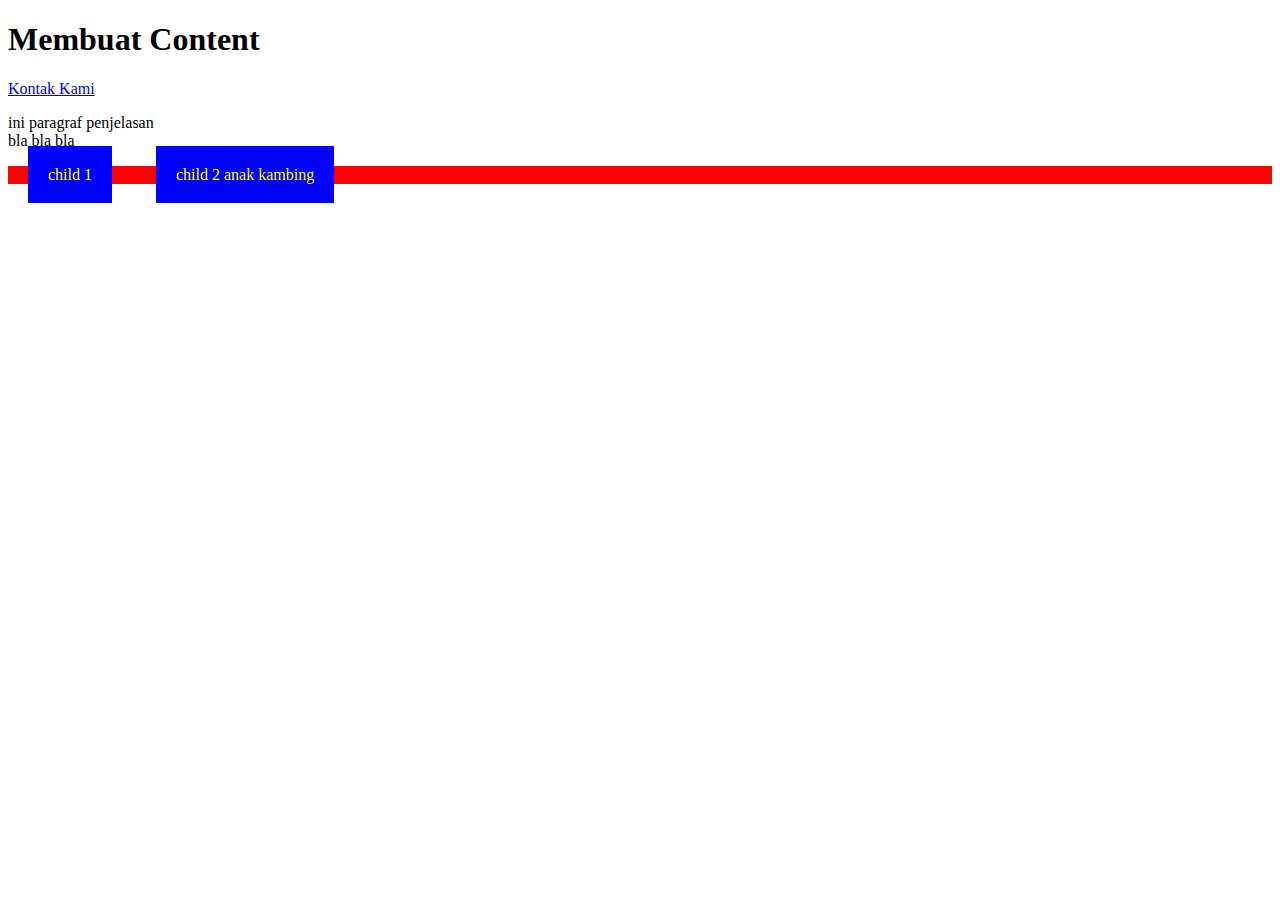
<file: PUT_Day_1/index.html>
<!DOCTYPE html>

<html>
    <head>
        <title>Perempuan Untuk Teknologi </title>
        <link rel="stylesheet" href="style.css">
    </head>
    
    <body>
        <h1>
            Membuat Content
        </h1>
        <a href="kontak-kami.html">Kontak Kami</a>

        <p>
            ini paragraf penjelasan <br>
            bla bla bla
        </p>

        <div class="bapak">
            <div class="anak">child 1</div>
            <div class="anak">child 2 anak kambing</div>
        </div>
    </body>

</html>
</file>
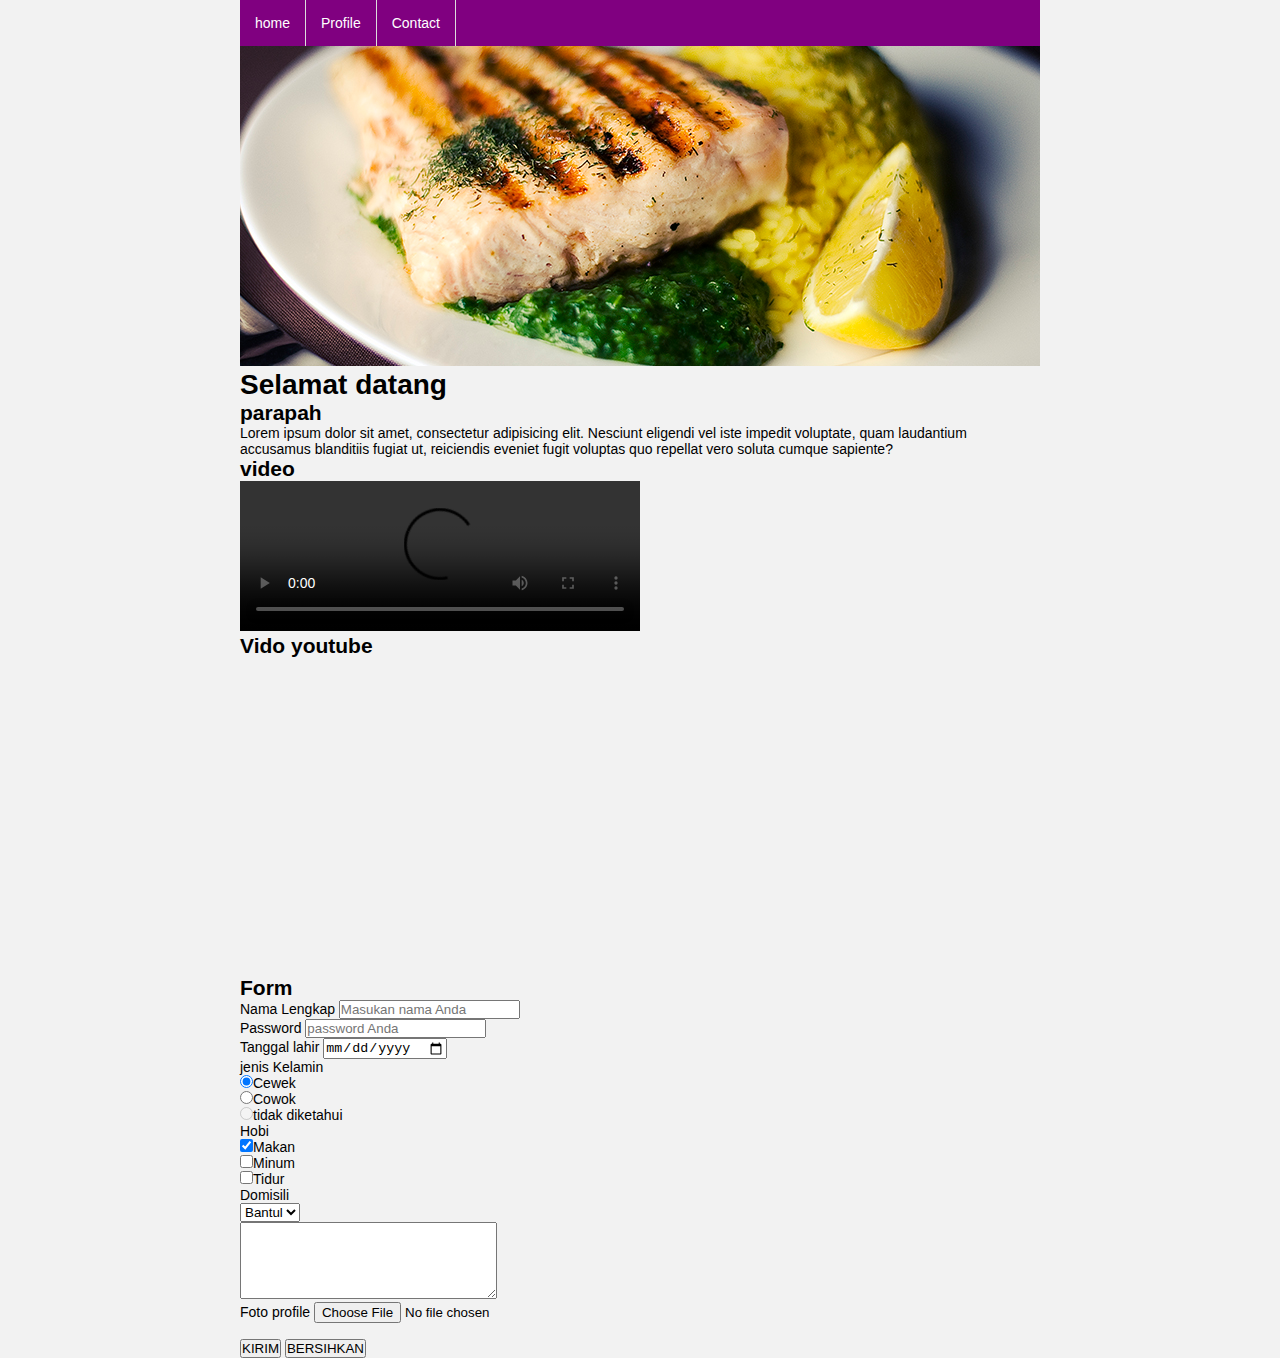
<file: PUT_Day_2/index.html>
<!DOCTYPE html>
<html lang="en">
<head>
	<meta charset="UTF-8">
	<title>Document</title>
	<link rel="stylesheet" href="style.css">

</head>

<body>
	<div class="container">
		<nav>
			<ul>
				<li>
					<a href="" target="_blank">home</a>
				</li>
				<li>
					<a href="">Profile</a>
				</li>
				<li>
					<a href="">Contact</a>
				</li>
			</ul>
		</nav>

		<img src="images/gambar.jpg" alt="gambar header">

		<h1>Selamat datang</h1>

		<h2>parapah</h2>
		<p>
			Lorem ipsum dolor sit amet, consectetur adipisicing elit. Nesciunt eligendi vel iste impedit voluptate, quam laudantium accusamus blanditiis fugiat ut, reiciendis eveniet fugit voluptas quo repellat vero soluta cumque sapiente?
		</p>

		<h2>video</h2>
		<video width="400" controls>
		  <source src="https://www.w3schools.com/html/mov_bbb.mp4" type="video/mp4">
		  Your browser does not support HTML5 video.
		</video>

		<h2>Vido youtube</h2>
		<iframe width="560" height="315" src="https://www.youtube.com/embed/XUPHmKPWFmM" frameborder="0" allowfullscreen></iframe>

		<h2>Form</h2>
		<form action="profile.html">
			<div>
				<label for="fullname">Nama Lengkap</label>
				<input type="text" name="fullname" id="fullname" placeholder="Masukan nama Anda"><br>
			</div>
			<div>
				<label for="password">Password</label>
				<input type="password" name="password" id="password" placeholder="password Anda"><br>
			</div>
			<div>
				<label for="date">Tanggal lahir</label>
				<input type="date" name="date" id="date"><br>
			</div>

			<div>
				<label for="gender">jenis Kelamin</label><br>
				<input type="radio" name="gender" checked>Cewek<br>
				<input type="radio" name="gender">Cowok<br>
				<input type="radio" name="gender" disabled>tidak diketahui<br>
			</div>

			<div>
				<label for="hobi">Hobi</label><br>
				<input type="checkbox" name="hobi" checked>Makan<br>
				<input type="checkbox" name="hobi">Minum<br>
				<input type="checkbox" name="hobi">Tidur<br>
			</div>

			<div>
				<label for="domisili">Domisili</label><br>
				<select name="domisili" id="domisili">
					<option value="">Jogja</option>
					<option value="">klaten</option>
					<option value="" selected>Bantul</option>
					<option value="" disabled>Bdg</option>
				</select>
			</div>
			<div>
				<textarea name="" id="" cols="30" rows="5"></textarea>
			</div>

			<div>
				<label for="file">Foto profile</label>
				<input type="file" name="file" id="file"><br>
			</div>

			<div>
				<br>
				<input type="submit" value="KIRIM">
				<input type="reset" value="BERSIHKAN">
				
			</div>

		</form>

	</div>
	
</body>
</html>
</file>
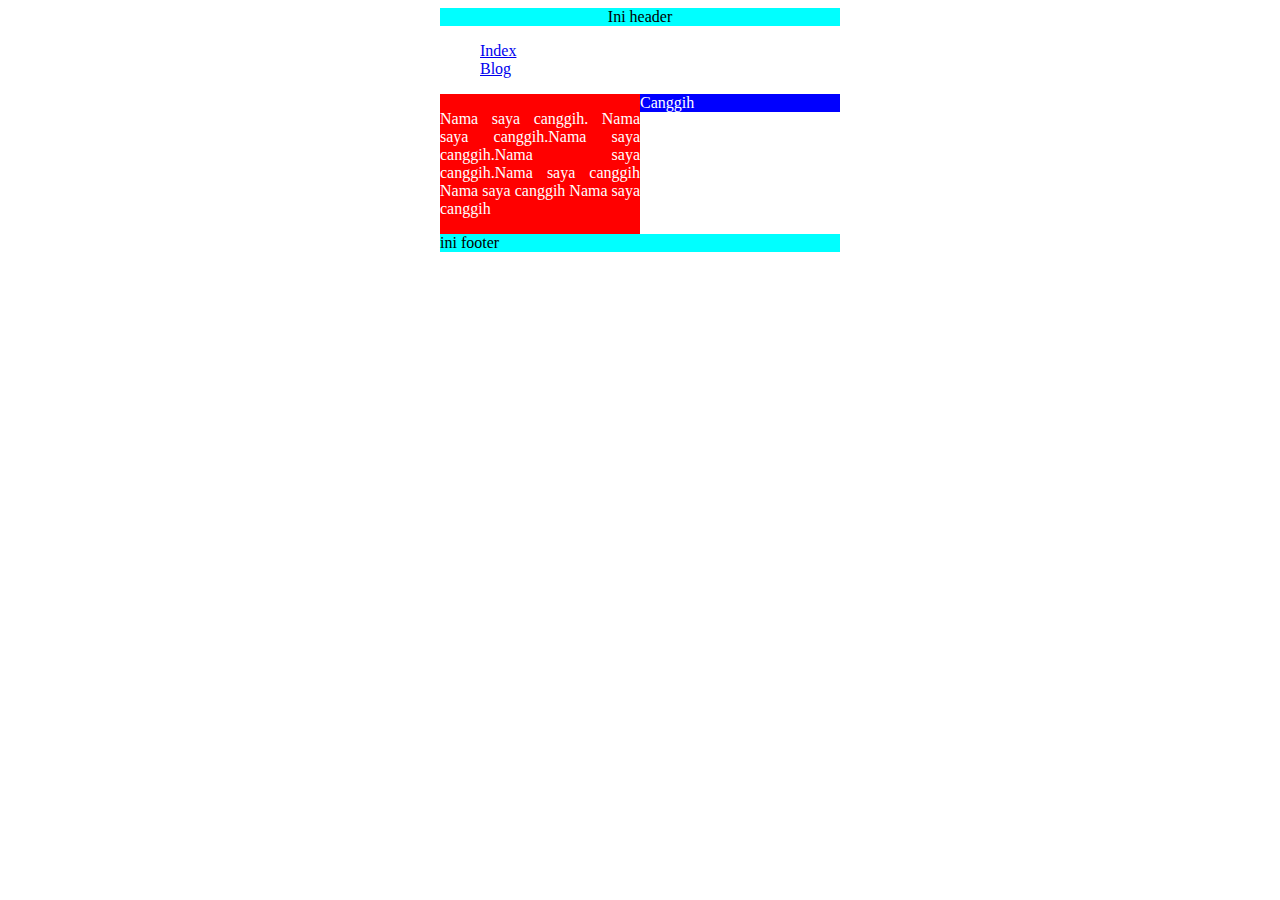
<file: PUT_Day_3/index.html>
<html>
  <head>
    <link rel="stylesheet" href="style.css">
  </head>

  <body>
    <div id="container">
      <div class="header">Ini header</div>
      <div class="navigasi">
        <ul>
          <li><a href="index.html">Index</a></li>
          <li><a href="blog.html">Blog</a></li>
        </ul>
      </div>
      <div class="content">
        <div class="column-1">
          <p>Nama saya canggih. Nama saya canggih.Nama saya canggih.Nama saya canggih.Nama saya canggih
          Nama saya canggih Nama saya canggih</p>
        </div>
        <div class="column-2">Canggih
        </div>
      </div>
      <div class="clear"/>
      <div class="footer">ini footer</div>
    </div>
  </body>

</html>
</file>
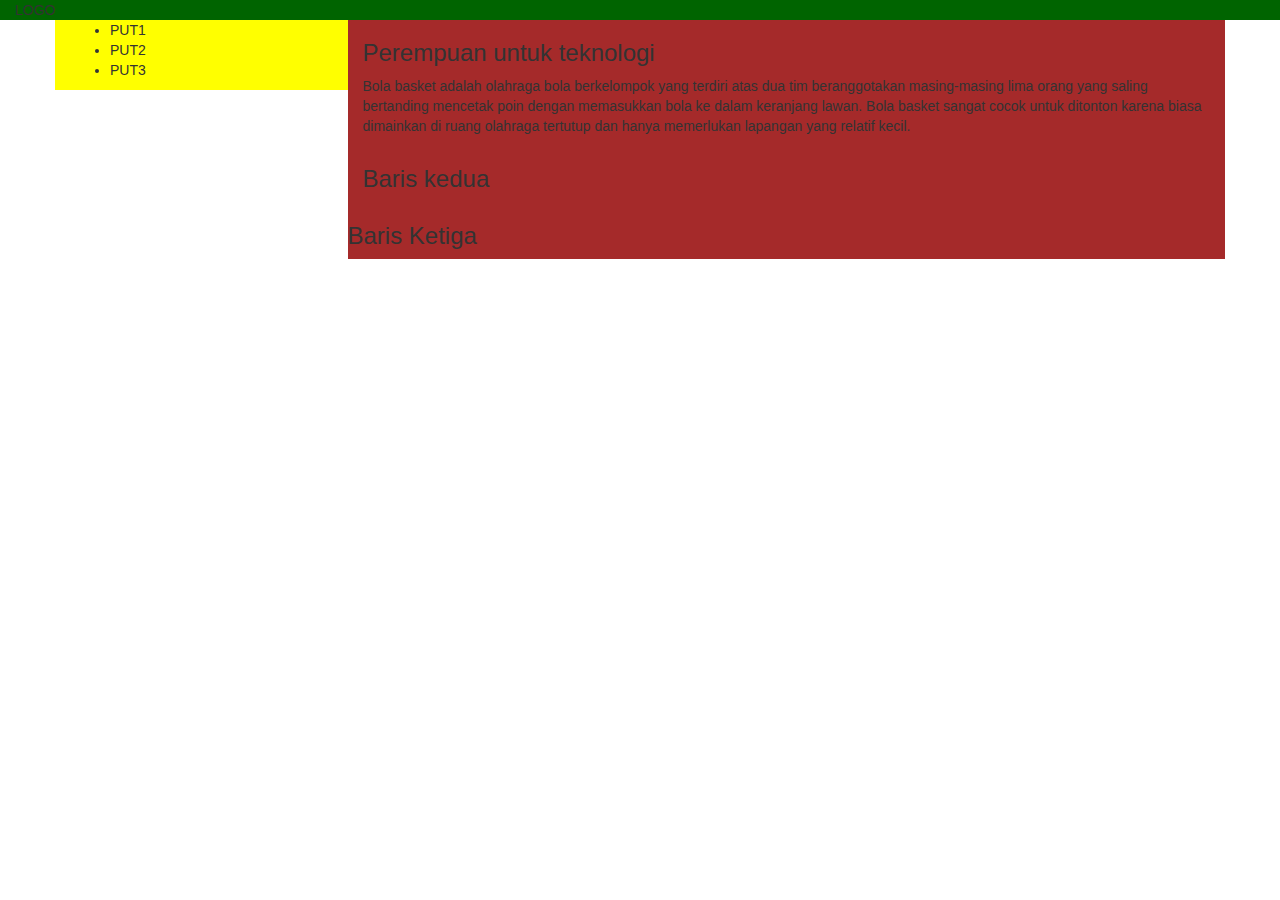
<file: PUT_Day_4/index.html>
<!DOCTYPE html>

<html>
    <head>
       <link rel="stylesheet" href="css/bootstrap.css">
       <link rel="stylesheet" href="css/style.css">
    </head>
    
<body>
    <div clas="container-fluid"> 
        <div class="row"></div>
        <div class="col-md-12 header">LOGO</div>
    </div>
    <div class="container">
        <div class="row">
            <div class="col-md-3">
                <ul>
                    <li> PUT1 </li>
                    <li> PUT2 </li>
                    <li> PUT3 </li>
                </ul>
            </div>
            <div class="col-md-9">
                <div class="row">
                    <div class="col-md-12">
                        <h3> Perempuan untuk teknologi</h3>
                        <p>Bola basket adalah olahraga bola berkelompok yang terdiri atas dua tim beranggotakan masing-masing lima orang yang saling bertanding mencetak poin dengan memasukkan bola ke dalam keranjang lawan. Bola basket sangat cocok untuk ditonton karena biasa dimainkan di ruang olahraga tertutup dan hanya memerlukan lapangan yang relatif kecil.</p>
                    </div>
                </div>
                <div class="row b">
                    <div class="col-md-12">
                    <h3>Baris kedua</h3>
                    </div>
                </div>
                <div class="row">
                    <h3>Baris Ketiga</h3>
                </div>                                
            </div>
        </div>
    </div>
    
</body>
    
</html>
</file>
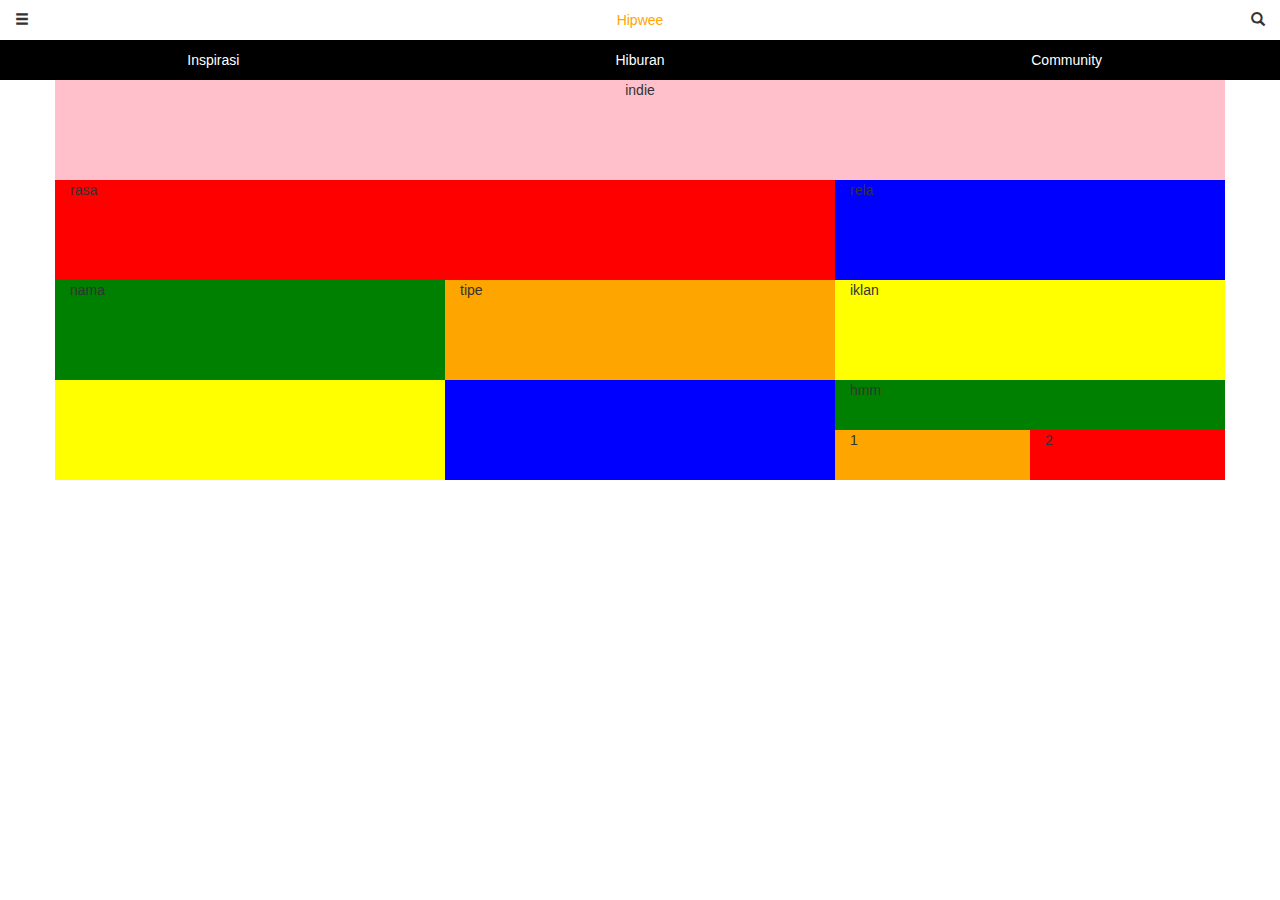
<file: PUT_Day_5/index.html>
<!DOCTYPE html>

<html>
<head>
    <link rel="stylesheet" href="css/bootstrap.css">
    <link rel="stylesheet" href="css/style.css">
    <title> Coba Boostrap</title>
</head>
    
<body>
  <div class="container-fluid">
    
    <div class="row">
        <div class="col-xs-2 text-left item">
          <span class="glyphicon glyphicon-menu-hamburger"></span>
        </div>
        <div class="col-xs-8 text-center item title">hipwee</div>
        <div class="col-xs-2 text-right item">
            <span class="glyphicon glyphicon-search"></span>
        </div>
    </div>

    <div class="row menu">
        <div class="col-xs-4 text-center item">inspirasi</div>
        <div class="col-xs-4 text-center item">hiburan</div>
        <div class="col-xs-4 text-center item">community</div>
    </div> 
  </div> 



  <div class="container">
    <div class="row">
      <div class="col-xs-12 text-center box pink">indie</div>
    </div>

    <div class="row">
      <div class="col-xs-8 box merah">rasa</div>
      <div class="col-xs-4 box biru">rela</div>
    </div>

    <div class="row">
      <div class="col-xs-4 box hijau">nama</div>
      <div class="col-xs-4 box orange">tipe</div>
      <div class="col-xs-4 box kuning">iklan</div>
    </div>
  </div>    

  <div class="container">
    <div class="row">
    <div class="col-xs-4 box kuning"></div>
    <div class="col-xs-4 box biru"></div>
    <div class="col-xs-4 box hijau">
      <div class="row">
        <div class="col-xs-12 box2">hmm</div>
      </div>
      <div class="row">
        <div class="col-xs-6 orange box2">1</div>
        <div class="col-xs-6 merah box2">2</div>
      </div>
    </div>
  </div>
  </div>

</body>
    
</html>
</file>
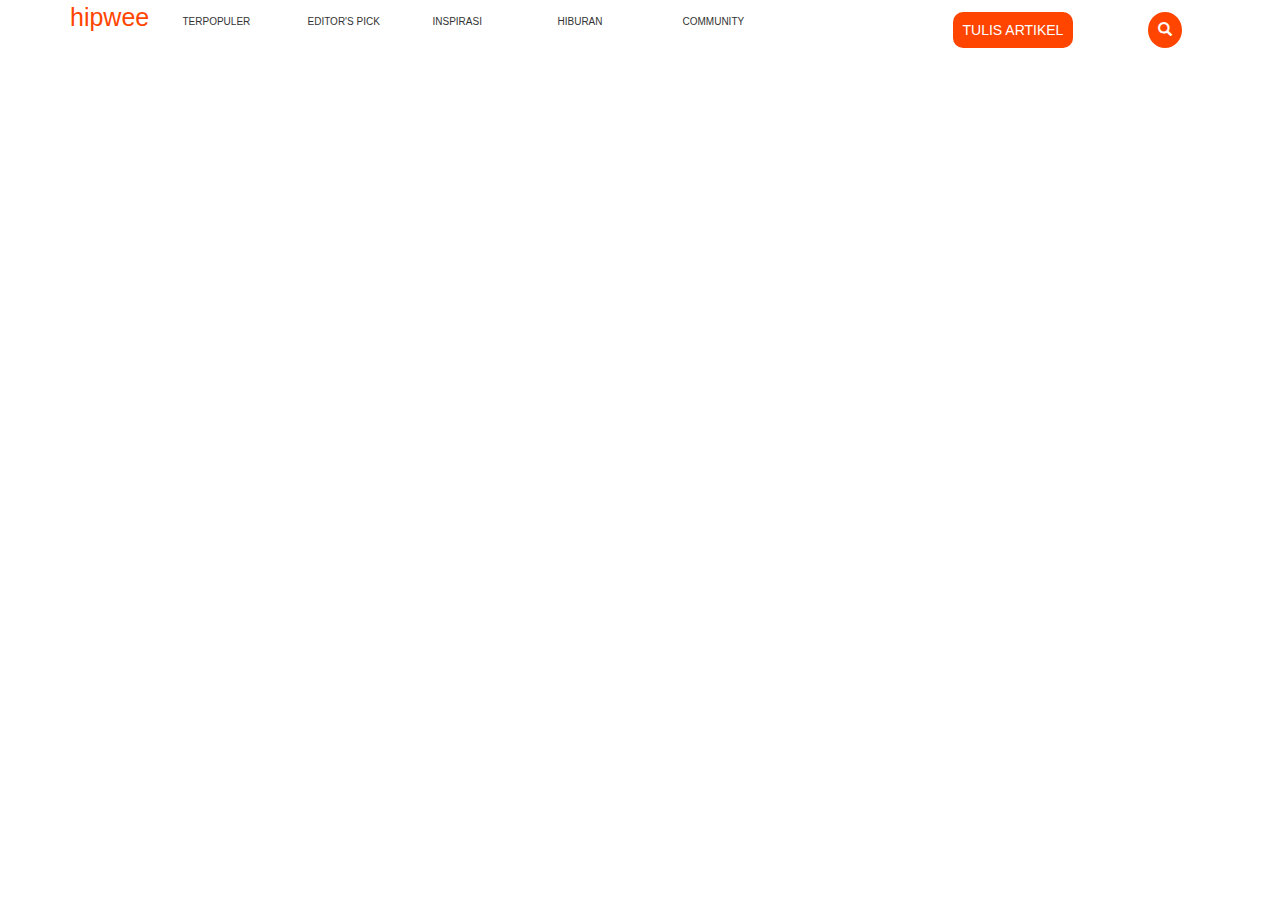
<file: PUT_Day_6/index.html>
<!DOCTYPE html>

<html>
<head>
    <link rel="stylesheet" href="css/bootstrap.css">
    <link rel="stylesheet" href="css/style.css">
    <title> Coba Boostrap</title>
</head>
    
<body>
 <div class="container hidden-sm hidden-xs">
    <div class="row menu1">
        <div class="col-md-1 logo">hipwee</div>
        <div class="col-md-8 menu2">
            <div class="col-md-2">TERPOPULER</div>
            <div class="col-md-2">EDITOR'S PICK</div>
            <div class="col-md-2">INSPIRASI</div>
            <div class="col-md-2">HIBURAN</div>
            <div class="col-md-2">COMMUNITY</div>
        </div>
        <div class="col-md-2 hidden-md item">
           <span class="tulisan"> TULIS ARTIKEL</span>
        </div>
        <div class="col-md-1 hidden-md item">
            <span class="search"><span class="glyphicon glyphicon-search"></span></span> 
        </div>
    </div>
 </div>
    
    


   <div class="container-fluid hidden-md hidden-lg">
    <div class="row menu-atas">
        <div class="col-xs-4 col-md-2 text-left item">
            <span class="glyphicon glyphicon-menu-hamburger"></span>
        </div>
        <div class="col-xs-4 col-md-2 text-center item title">HIPWEE</div>
        <div class="col-xs-4 col-md-2 text-right item">
            <span class="glyphicon glyphicon-search"></span>
        </div>
    </div>
    <div class="row menu">
        <div class="col-xs-4 text-center item">INSPIRASI</div>
        <div class="col-xs-4 text-center item">HIBURAN</div>
        <div class="col-xs-4 text-center item">COMUNITY</div>
    </div>
  </div>

</body>
</html>
</file>
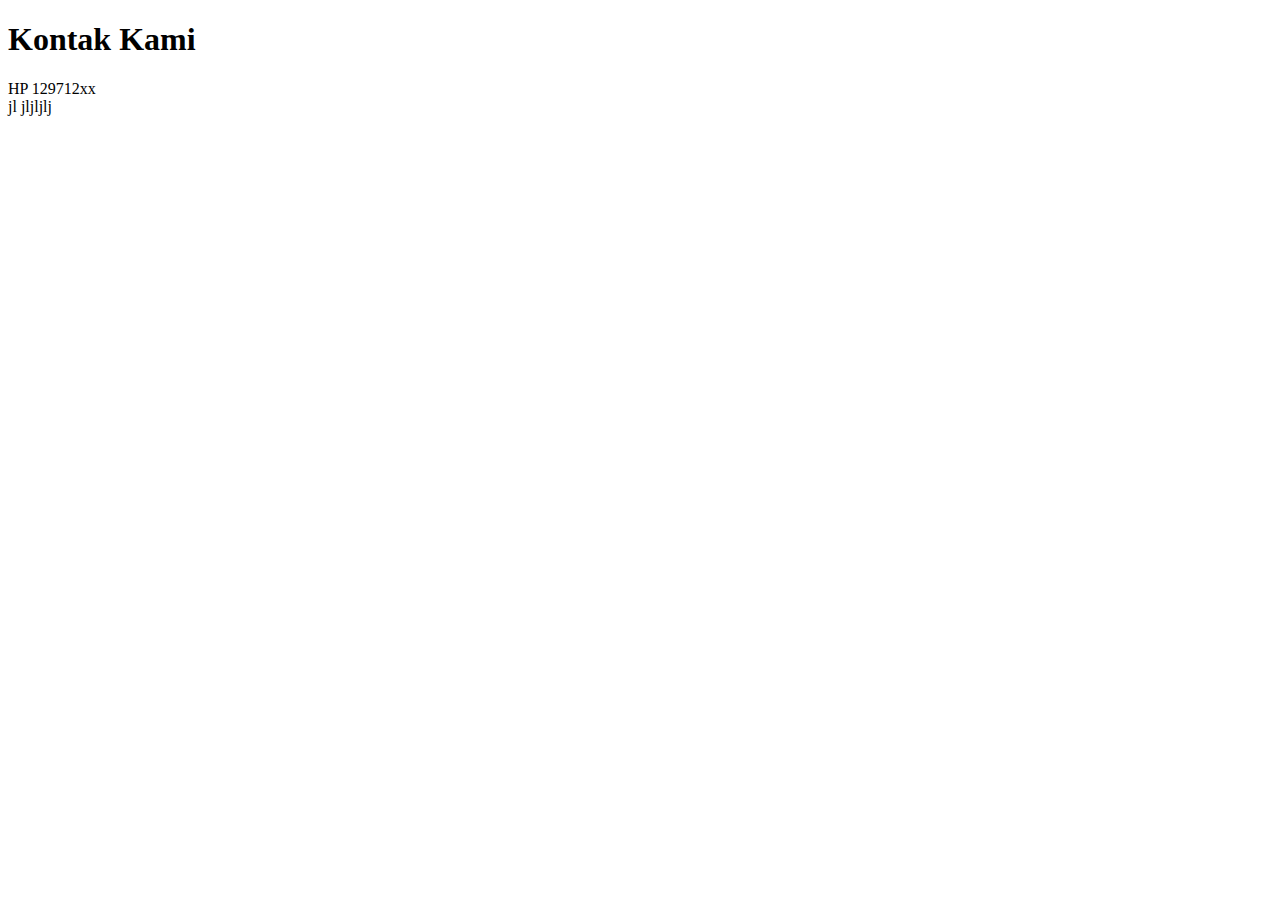
<file: PUT_Day_1/kontak-kami.html>
<!DOCTYPE html>

<html>
    <head>
        <title>Perempuan Untuk Teknologi </title>
    </head>
    
    <body>
        <h1>
            Kontak Kami
        </h1>
        <p>
        	HP 129712xx <br>
        	jl jljljlj <br>
        </p>
    </body>

</html>
</file>
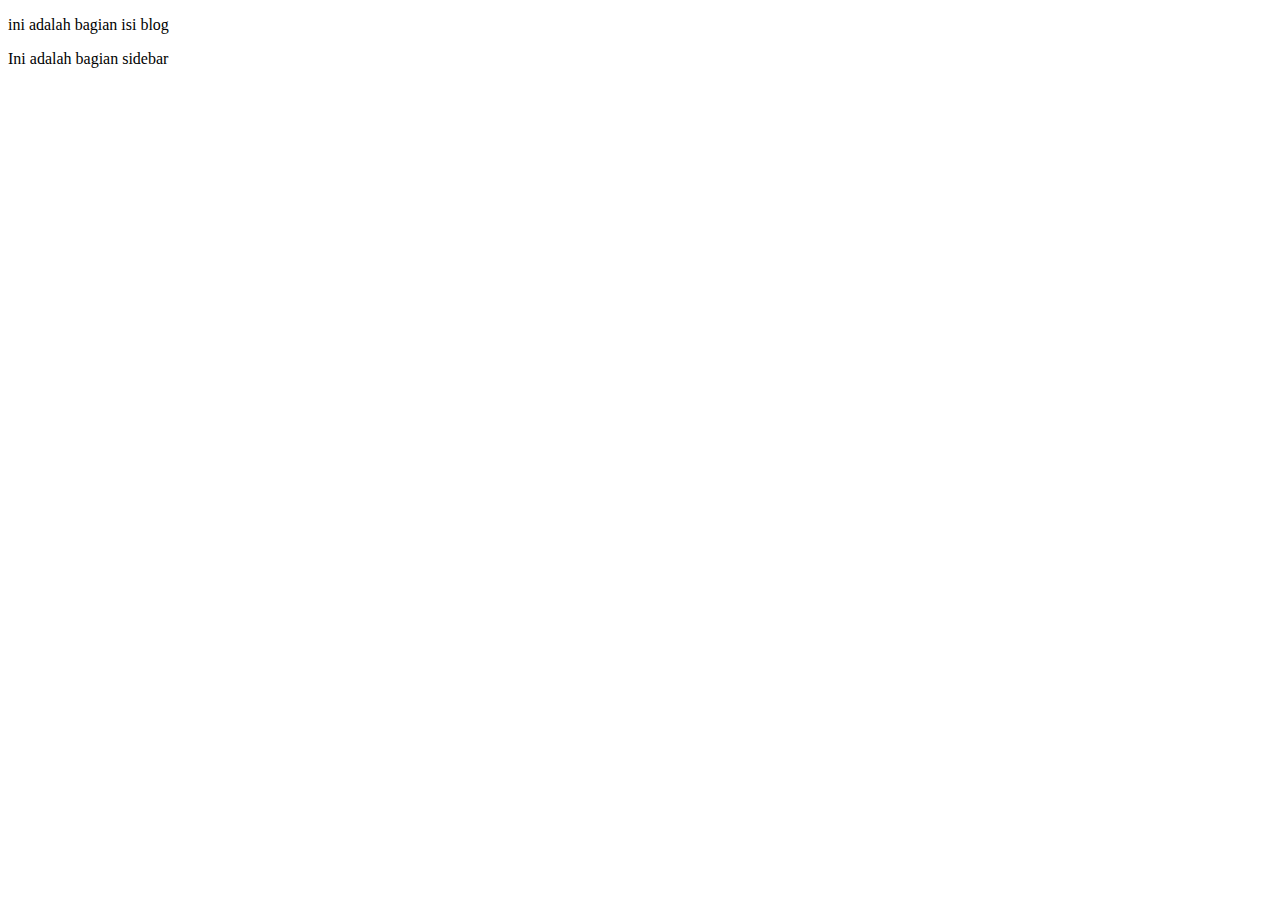
<file: PUT_Day_3/blog.html>
<!DOCTYPE html>

<html>
  <head>
    <link rel="stylesheet" href="style.css">
  </head>
  <body>
    <div id="container-blog">
      <div class="content-blog">
        <p>ini adalah bagian isi blog</p>
      </div>
      <div class="sidebar-blog">
        <p>Ini adalah bagian sidebar</p>
      </div>
    </div>
  </body>

</html>
</file>
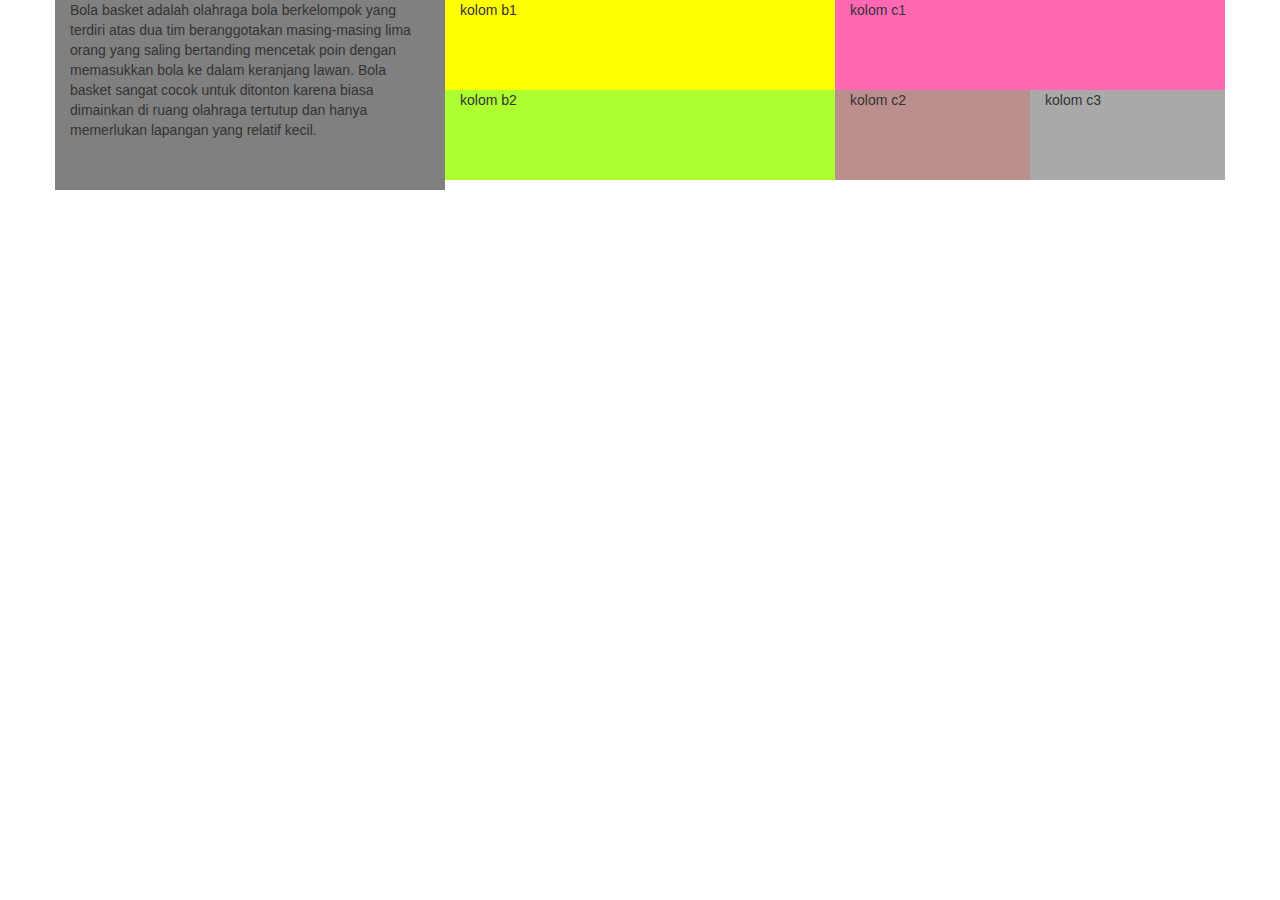
<file: PUT_Day_4/3kolom.html>
<!DOCTYPE html>

<html>
    <head>
       <link rel="stylesheet" href="css/bootstrap.css">
       <link rel="stylesheet" href="css/style.css">
    </head>
    
<body>
    <div class="container">
        <div class="row">
            <div class="col-md-4 kolomA marginz">
                <p>Bola basket adalah olahraga bola berkelompok yang terdiri atas dua tim beranggotakan masing-masing lima orang yang saling bertanding mencetak poin dengan memasukkan bola ke dalam keranjang lawan. Bola basket sangat cocok untuk ditonton karena biasa dimainkan di ruang olahraga tertutup dan hanya memerlukan lapangan yang relatif kecil.</p>
            </div>
            <div class="col-md-4 kolomB marginz">
                <div class="row"> 
                    <div class="col-md-12 kolomB1">kolom b1</div>
                </div>
                <div class="row"> 
                    <div class="col-md-12 kolomB2">kolom b2</div>
                </div> 
            </div>
                
            <div class="col-md-4 kolomC marginz">
                <div class="row">
                    <div class="col-md-12 kolomC1">kolom c1</div>
                </div>
                <div class="row"> 
                    <div class="col-md-6 kolomC2">kolom c2</div>
                    <div class="col-md-6 kolomC3">kolom c3</div>
                </div>
            </div>
        </div>
                
        </div>
    
    
</body>
    
</html>
</file>
<file: PUT_Day_1/style.css>
.bapak {
	color: white;
	background-color: red;
}

.anak {
	color: yellow;
	display: inline;
	background-color: blue;
	padding: 20px;
	margin: 20px;
}
</file>
<file: PUT_Day_2/style.css>
* {
	box-sizing: 0;
	margin: 0;
	padding:0;
}

body {
	background: #f2f2f2;
	font-size: 14px;
	font-family: 'Open Sans', Sans-serif;
}

.container {
	width: 100%;
	max-width: 800px;
	margin: 0 auto;
}

nav {
	width: 100%;
	background: purple;
	overflow: hidden;
}

nav ul {
	list-style: none;
}

nav ul li {
	float: left;
}

nav ul li a {
	display: block;
	padding: 15px 15px;
	text-decoration: none;
	font-size: 14px;
	border-right: 1px solid #ddd;
	color: #fff;
}

nav ul li a:hover {
	background: #fff;
	color: purple;
}
</file>
<file: PUT_Day_3/style.css>
#container {
  width: 400px;
  height: 500px;
  margin: 0 auto;
  color: #ffffff;
}

.header {
  background-color: aqua;
  color: black;
  text-align: center;
  margin-bottom: 1em;
}

.footer {
  background-color: aqua;
  color: black;
}

.column-1 {
  background-color: red;
  width: 50%;
  float: left;
  text-align: justify;
}

.column-2 {
  background-color: blue;
  width: 50%;
  float: left;
}

.clear {
  clear:both;
}
</file>
<file: PUT_Day_4/css/style.css>
.kolomA {
    background-color: grey; 
    height: 190px;
    
}

.kolomB1{
    background-color: yellow; 
    height: 90px;
}

.kolomB2{
    background-color: greenyellow; 
    height: 90px;
}

.kolomC1{
    background-color: hotpink; 
    height: 90px;
}

.kolomC2{
    background-color: rosybrown; 
    height: 90px;
}

.kolomC3{
    background-color: darkgrey; 
    height: 90px;
}

.header{
    background-color: darkgreen;
}

.col-md-3{
    background-color: yellow;
}

.col-md-9{
    background-color: brown;
}
</file>
<file: PUT_Day_5/css/style.css>
.menu{
    background-color: black;
    color: white;
}

.title {
	color: orange;
}

.item{
	text-transform: capitalize;
    padding-top: 10px;
    padding-bottom: 10px;
}

.box {
	height: 100px;
}

.box2 {
	height: 50px;
}


.merah{
	background-color: red;
}

.biru {
	background-color: blue;
}

.kuning {
	background-color: yellow;
}

.hijau {
	background-color: green;
}

.pink {
	background-color: pink;
}

.orange {
	background-color: orange;
}
</file>
<file: PUT_Day_6/css/style.css>
.logo{
    color: orangered;
    font-size: 25px;
}
.menu{
    background-color: black;
    color: white;
}

.search{
    background-color: orangered;
    border-radius: 50%;
    padding: 10px;
    color: white;
    margin-top: 10px;
}

.item{
    padding: 20px;
}

.tulisan{
    background-color: orangered;
    border-radius: 10px;
    padding: 10px;
    color: white;
}

.title {
	color: orange;
}

.menu2 div{
	text-transform: capitalize;
    padding-top: 15px;
    padding-bottom: 10px;
    font-size: 10px;
}
</file>
